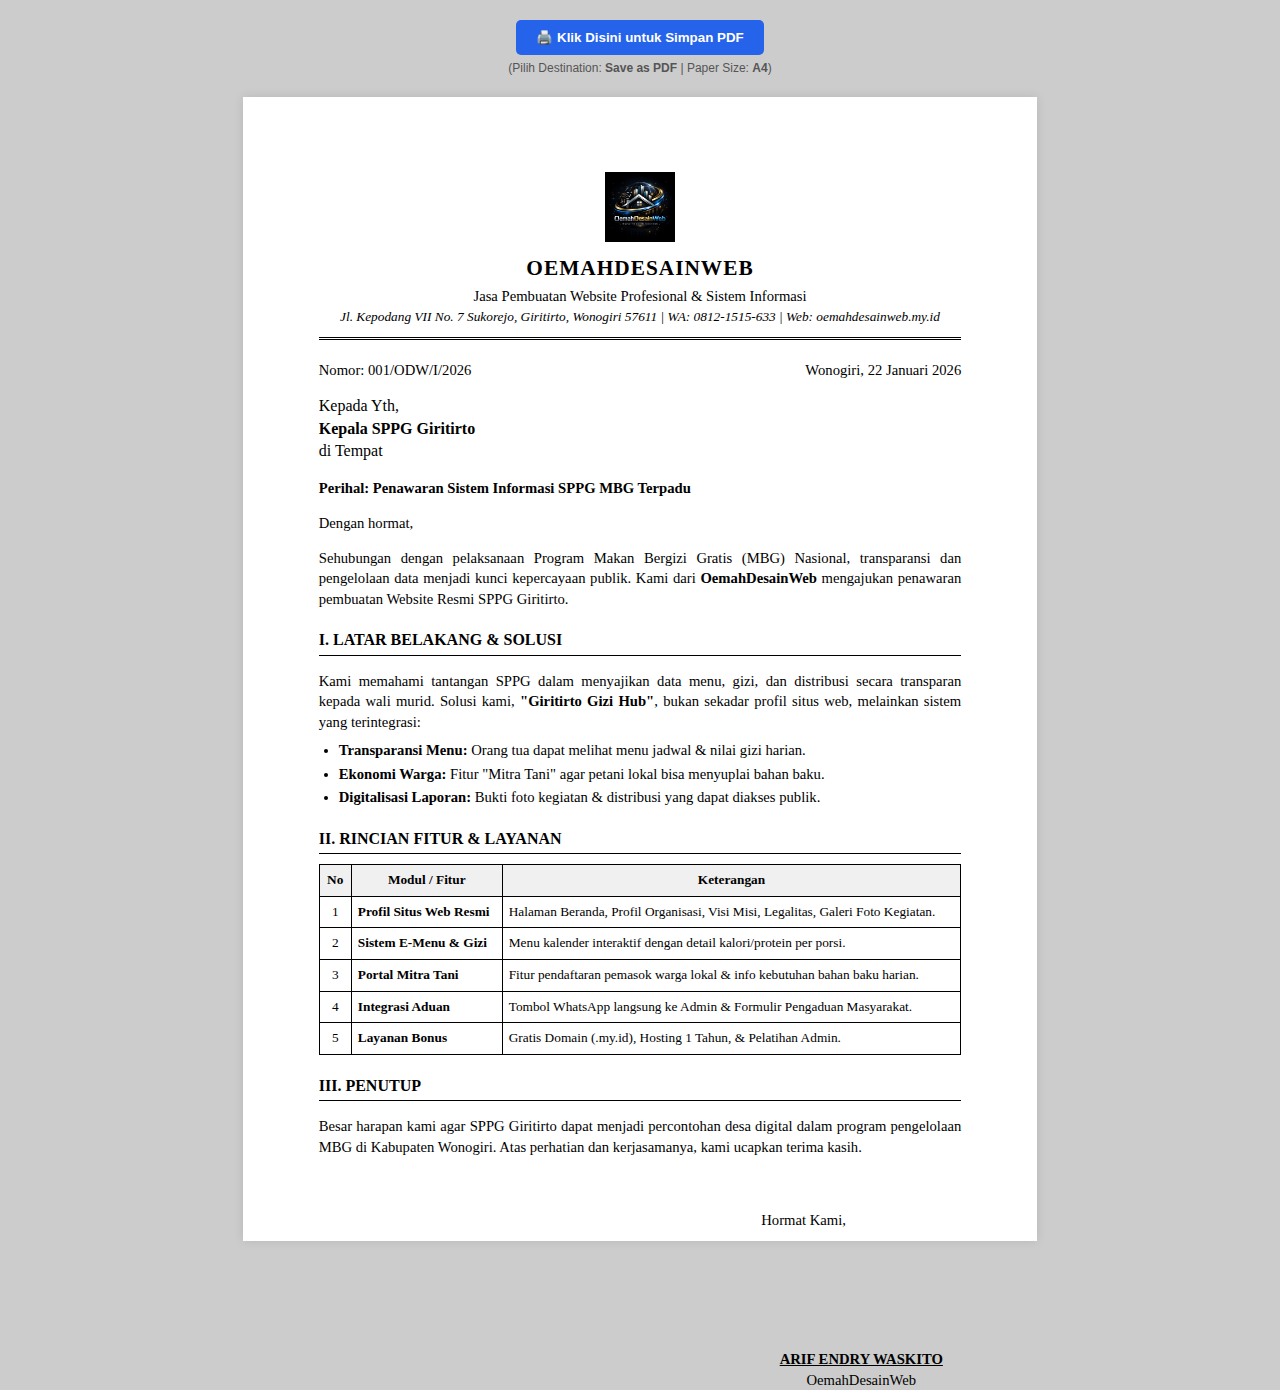
<file: proposal_sppg.html>
<!DOCTYPE html>
<html lang="id">
<head>
    <meta charset="UTF-8">
    <meta name="viewport" content="width=device-width, initial-scale=1.0">
    <title>Proposal Website SPPG Giritirto - OemahDesainWeb</title>
    <style>
        /* SETTING KERTAS A4 */
        @page { size: A4; margin: 2cm; } /* Margin diperkecil dari 2cm ke 1,5cm */
        
        body { 
            font-family: 'Times New Roman', Times, serif; 
            line-height: 1.4; /* Spasi baris sedikit dirapatkan */
            color: #000;
            background: #ccc; 
            padding: 20px;
            margin: 0;
        }
        
        .page {
            background: white;
            width: 21cm;
            min-height: 29.7cm;
            padding: 2cm;
            margin: 0 auto;
            box-sizing: border-box; /* Agar padding tidak menambah lebar kertas */
            box-shadow: 0 0 10px rgba(0,0,0,0.1);
            position: relative;
        }
        
        /* HEADER SURAT */
        .header { 
            text-align: center; 
            border-bottom: 3px double #000; 
            padding-bottom: 10px; 
            margin-bottom: 20px; 
        }
        .header img { height: 70px; margin-bottom: 5px; }
        .header h1 { margin: 0; font-size: 16pt; text-transform: uppercase; letter-spacing: 1px; font-weight: bold; }
        .header h2 { margin: 2px 0; font-size: 11pt; font-weight: normal; }
        .header p { margin: 0; font-size: 10pt; font-style: italic; }
        
        /* ISI SURAT */
        .meta-data { display: flex; justify-content: space-between; margin-bottom: 15px; font-size: 11pt; }
        
        .content h3 { 
            font-size: 12pt; 
            text-transform: uppercase; 
            border-bottom: 1px solid #000; 
            padding-bottom: 3px; 
            margin-top: 20px; /* Jarak antar sub-bab dikurangi */
            margin-bottom: 10px;
        }
        .content p { text-align: justify; margin-bottom: 8px; font-size: 11pt; }
        .content ul { padding-left: 20px; margin: 5px 0 10px 0; }
        .content li { margin-bottom: 3px; font-size: 11pt; }
        
        /* TABEL */
        table { width: 100%; border-collapse: collapse; margin: 10px 0; }
        table th, table td { border: 1px solid #000; padding: 6px; text-align: left; font-size: 10pt; }
        table th { background-color: #f0f0f0; text-align: center; font-weight: bold; }

        /* TANDA TANGAN */
        .signature { 
            margin-top: 30px; 
            float: right; 
            text-align: center; 
            width: 200px; 
            font-size: 11pt;
        }
        .signature .name { 
            font-weight: bold; 
            text-decoration: underline; 
            margin-top: 70px; 
        }

        /* TOMBOL PRINT */
        .no-print { text-align: center; margin-bottom: 20px; }
        .btn-print { background: #2563eb; color: white; padding: 10px 20px; text-decoration: none; border-radius: 5px; font-family: sans-serif; font-weight: bold; cursor: pointer; border: none; }
        .btn-print:hover { background: #1d4ed8; }

        /* CSS KHUSUS SAAT DICETAK (PRINT) */
        @media print {
            body { background: white; padding: 0; margin: 0; }
            .page { width: 100%; height: auto; margin: 0; padding: 0; box-shadow: none; border: none; }
            .no-print { display: none; }
            @page { margin: 2cm; } /* Memaksa margin printer 2cm */
        }
    </style>
</head>
<body>

    <div class="no-print">
        <button onclick="window.print()" class="btn-print">🖨️ Klik Disini untuk Simpan PDF</button>
        <p style="font-family: sans-serif; font-size: 12px; margin-top: 5px; color: #555;">(Pilih Destination: <b>Save as PDF</b> | Paper Size: <b>A4</b>)</p>
    </div>

    <div class="page">
        <div class="header">
            <img src="assets/img/logo_kita.png" alt="Logo OemahDesainWeb"> 
            
            <h1>OemahDesainWeb</h1>
            <h2>Jasa Pembuatan Website Profesional & Sistem Informasi</h2>
            <p>Jl. Kepodang VII No. 7 Sukorejo, Giritirto, Wonogiri 57611 | WA: 0812-1515-633 | Web: oemahdesainweb.my.id</p>
        </div>

        <div class="content">
            <div class="meta-data">
                <div>Nomor: 001/ODW/I/2026</div>
                <div>Wonogiri, 22 Januari 2026</div>
            </div>

            <div>
                Kepada Yth,<br>
                <strong>Kepala SPPG Giritirto</strong><br>
                di Tempat
            </div>

            <p style="margin-top: 15px;"><strong>Perihal: Penawaran Sistem Informasi SPPG MBG Terpadu</strong></p>

            <p>Dengan hormat,</p>
            <p>Sehubungan dengan pelaksanaan Program Makan Bergizi Gratis (MBG) Nasional, transparansi dan pengelolaan data menjadi kunci kepercayaan publik. Kami dari <strong>OemahDesainWeb</strong> mengajukan penawaran pembuatan Website Resmi SPPG Giritirto.</p>

            <h3>I. Latar Belakang & Solusi</h3>
            <p>Kami memahami tantangan SPPG dalam menyajikan data menu, gizi, dan distribusi secara transparan kepada wali murid. Solusi kami, <strong>"Giritirto Gizi Hub"</strong>, bukan sekadar profil situs web, melainkan sistem yang terintegrasi:</p>
            <ul>
                <li><strong>Transparansi Menu:</strong> Orang tua dapat melihat menu jadwal & nilai gizi harian.</li>
                <li><strong>Ekonomi Warga:</strong> Fitur "Mitra Tani" agar petani lokal bisa menyuplai bahan baku.</li>
                <li><strong>Digitalisasi Laporan:</strong> Bukti foto kegiatan & distribusi yang dapat diakses publik.</li>
            </ul>

            <h3>II. Rincian Fitur & Layanan</h3>
            <table>
                <thead>
                    <tr>
                        <th style="width: 5%;">No</th>
                        <th>Modul / Fitur</th>
                        <th>Keterangan</th>
                    </tr>
                </thead>
                <tbody>
                    <tr>
                        <td style="text-align: center;">1</td>
                        <td><strong>Profil Situs Web Resmi</strong></td>
                        <td>Halaman Beranda, Profil Organisasi, Visi Misi, Legalitas, Galeri Foto Kegiatan.</td>
                    </tr>
                    <tr>
                        <td style="text-align: center;">2</td>
                        <td><strong>Sistem E-Menu & Gizi</strong></td>
                        <td>Menu kalender interaktif dengan detail kalori/protein per porsi.</td>
                    </tr>
                    <tr>
                        <td style="text-align: center;">3</td>
                        <td><strong>Portal Mitra Tani</strong></td>
                        <td>Fitur pendaftaran pemasok warga lokal & info kebutuhan bahan baku harian.</td>
                    </tr>
                    <tr>
                        <td style="text-align: center;">4</td>
                        <td><strong>Integrasi Aduan</strong></td>
                        <td>Tombol WhatsApp langsung ke Admin & Formulir Pengaduan Masyarakat.</td>
                    </tr>
                    <tr>
                        <td style="text-align: center;">5</td>
                        <td><strong>Layanan Bonus</strong></td>
                        <td>Gratis Domain (.my.id), Hosting 1 Tahun, & Pelatihan Admin.</td>
                    </tr>
                </tbody>
            </table>

            <h3>III. Penutup</h3>
            <p>Besar harapan kami agar SPPG Giritirto dapat menjadi percontohan desa digital dalam program pengelolaan MBG di Kabupaten Wonogiri. Atas perhatian dan kerjasamanya, kami ucapkan terima kasih.</p>

            <div class="signature">
                <p>Hormat Kami,</p>
                <br><br>
                <div class="name">ARIF ENDRY WASKITO</div>
                <div>OemahDesainWeb</div>
            </div>
        </div>
    </div>

</body>
</html>
</file>
